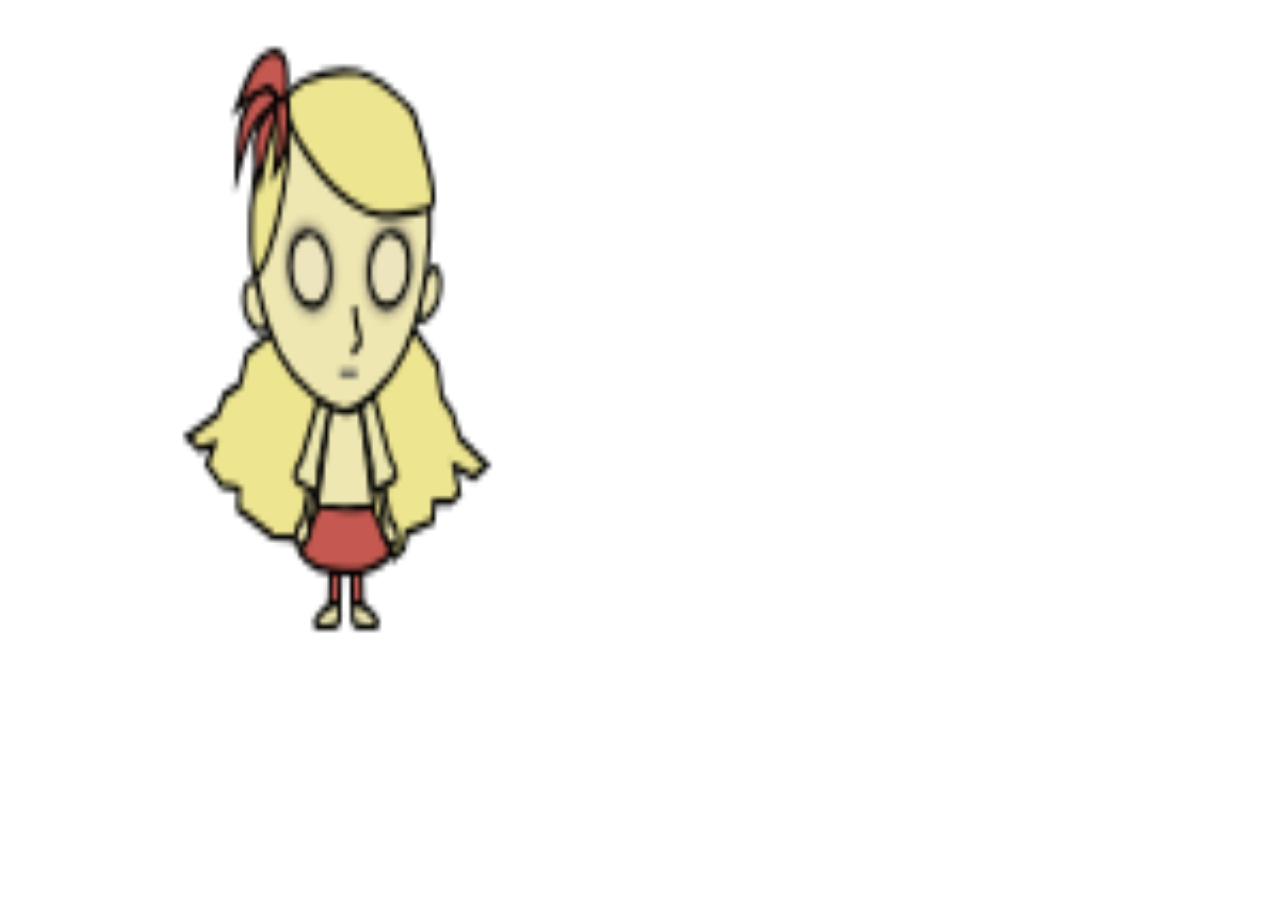
<file: content/file/wendy/index.html>
<!DOCTYPE html>
<html>
<head>
	<title>Hello World</title>
	<meta name="viewport" content="width=device-width, initial-scale=1.0, maximum-scale=1.0, minimum-scale=1.0, user-scalable=no, minimal-ui">
	<style>
	html, body {
	width: 100%;
	height: 100%;
	}
	*{-webkit-tap-highlight-color: rgba(0, 0, 0, 0);}
	</style>
	
    <script src="createjs-2013.12.12.min.js"></script>
	<script src="jquery.min.js"></script>
	<script src="EncodePath.js"></script>
    <script>
		var stage;
		var container;
        function init() {
			var ctx;
			$('#canvas').css({width: $(document).innerWidth(), height: $(document).innerHeight()});
            stage = new createjs.Stage(document.getElementById('canvas'));
			container = new createjs.Container();
			
			// wendy/legr
			ctx = new EncodePath();
			ctx.moveTo(73.7, 154.5);
			ctx.lineTo(69.3, 154.4);
			ctx.lineTo(69.7, 145.3);
			ctx.lineTo(74.0, 145.6);
			ctx.lineTo(73.7, 154.5);
			
			var legr = new createjs.Shape();
			legr.graphics.f("rgb(197, 89, 81)").ss(2).s("#000000").p(ctx.code).cp();
			//legr.setTransform(22.1,16.9);
			
			// wendy/legl
			ctx = new EncodePath();
			ctx.moveTo(79.9, 154.5);
			ctx.lineTo(84.4, 154.4);
			ctx.lineTo(84.0, 145.3);
			ctx.lineTo(79.5, 145.6);
			ctx.lineTo(79.9, 154.5);
			
			var legl = new createjs.Shape();
			legl.graphics.f("rgb(197, 89, 81)").ss(2).s("#000000").p(ctx.code).cp();
			
			// wendy/footr
			ctx = new EncodePath();
			ctx.moveTo(72.9, 160.1);
			ctx.bezierCurveTo(71.5, 161.1, 63.5, 160.9, 63.0, 160.5);
			ctx.bezierCurveTo(61.8, 159.8, 63.1, 158.4, 65.1, 157.0);
			ctx.bezierCurveTo(67.3, 155.4, 71.1, 153.8, 73.1, 154.6);
			ctx.bezierCurveTo(74.3, 155.1, 74.1, 159.3, 72.9, 160.1);
			
			var footr = new createjs.Shape();
			footr.graphics.f("rgb(238, 231, 177)").ss(2).s("#000000").p(ctx.code).cp();
			
			// wendy/footl
			ctx = new EncodePath();
			ctx.moveTo(80.9, 160.1);
			ctx.bezierCurveTo(82.4, 161.1, 90.6, 160.9, 91.1, 160.5);
			ctx.bezierCurveTo(92.3, 159.8, 91.0, 158.4, 89.0, 157.0);
			ctx.bezierCurveTo(86.7, 155.4, 82.8, 153.8, 80.8, 154.6);
			ctx.bezierCurveTo(79.5, 155.1, 79.7, 159.3, 80.9, 160.1);
			
			var footl = new createjs.Shape();
			footl.graphics.f("rgb(238, 231, 177)").ss(2).s("#000000").p(ctx.code).cp();
			
			// wendy/hairright
			ctx = new EncodePath();
			ctx.moveTo(62.0, 136.5);
			ctx.lineTo(41.6, 135.4);
			ctx.lineTo(25.7, 127.5);
			ctx.lineTo(26.1, 122.0);
			ctx.lineTo(18.2, 120.9);
			ctx.lineTo(11.2, 114.8);
			ctx.lineTo(14.7, 109.6);
			ctx.lineTo(7.9, 110.7);
			ctx.lineTo(2.1, 107.2);
			ctx.lineTo(16.5, 100.9);
			ctx.lineTo(19.9, 95.8);
			ctx.lineTo(27.1, 92.9);
			ctx.lineTo(30.5, 84.3);
			ctx.lineTo(41.5, 79.2);
			ctx.lineTo(70.2, 99.8);
			ctx.lineTo(62.0, 136.5);
			
			var hairright = new createjs.Shape();
			hairright.graphics.f("rgb(238, 229, 145)").ss(2).s("#000000").p(ctx.code).cp();
			
			// wendy/hairleft
			ctx = new EncodePath();
			ctx.moveTo(90.7, 134.4);
			ctx.lineTo(100.0, 141.6);
			ctx.lineTo(104.8, 138.9);
			ctx.lineTo(105.9, 134.6);
			ctx.lineTo(118.4, 131.1);
			ctx.lineTo(118.8, 125.7);
			ctx.lineTo(126.7, 125.7);
			ctx.lineTo(130.6, 123.1);
			ctx.lineTo(128.1, 115.5);
			ctx.lineTo(137.3, 118.5);
			ctx.lineTo(143.2, 115.1);
			ctx.lineTo(130.5, 108.0);
			ctx.lineTo(126.8, 100.9);
			ctx.lineTo(121.8, 96.7);
			ctx.lineTo(119.7, 87.7);
			ctx.lineTo(108.4, 77.9);
			ctx.lineTo(81.5, 99.9);
			ctx.lineTo(90.7, 134.4);
			
			var hairleft = new createjs.Shape();
			hairleft.graphics.f("rgb(238, 229, 145)").ss(2).s("#000000").p(ctx.code).cp();
			
			// wendy/skirt
			ctx = new EncodePath();
			ctx.moveTo(98.1, 140.3);
			ctx.bezierCurveTo(98.1, 140.3, 91.1, 145.7, 76.7, 145.7);
			ctx.bezierCurveTo(61.1, 145.7, 55.4, 140.0, 55.4, 140.0);
			ctx.lineTo(63.9, 127.3);
			ctx.lineTo(89.0, 127.5);
			ctx.lineTo(98.1, 140.3);
			
			var skirt = new createjs.Shape();
			skirt.graphics.f("rgb(197, 89, 81)").ss(2).s("#000000").p(ctx.code).cp();
			
			// wendy/shirt
			ctx = new EncodePath();
			ctx.moveTo(63.3, 127.1);
			ctx.lineTo(69.4, 99.5);
			ctx.lineTo(83.7, 99.1);
			ctx.lineTo(89.6, 127.3);
			ctx.bezierCurveTo(89.6, 127.3, 81.7, 127.9, 76.5, 127.9);
			ctx.bezierCurveTo(70.6, 127.9, 63.3, 127.1, 63.3, 127.1);
			
			var shirt = new createjs.Shape();
			shirt.graphics.f("rgb(238, 231, 177)").ss(2).s("#000000").p(ctx.code).cp();
			
			// wendy/handr
			ctx = new EncodePath();
			ctx.moveTo(50.9, 137.1);
			ctx.bezierCurveTo(52.2, 138.0, 54.3, 137.1, 55.3, 136.5);
			ctx.bezierCurveTo(56.4, 135.8, 57.6, 134.4, 57.7, 133.3);
			ctx.bezierCurveTo(57.8, 132.6, 57.4, 131.5, 57.4, 131.5);
			ctx.lineTo(60.7, 121.8);
			ctx.lineTo(58.2, 120.8);
			ctx.lineTo(54.6, 130.6);
			ctx.bezierCurveTo(54.6, 130.6, 53.5, 131.0, 52.9, 131.4);
			ctx.bezierCurveTo(51.5, 132.4, 49.7, 136.4, 50.9, 137.1);
			
			var handr = new createjs.Shape();
			handr.graphics.f("rgb(238, 231, 177)").ss(2).s("#000000").p(ctx.code).cp();
			
			// wendy/handl
			ctx = new EncodePath();
			ctx.moveTo(103.3, 137.1);
			ctx.bezierCurveTo(102.0, 138.0, 99.9, 137.1, 98.9, 136.5);
			ctx.bezierCurveTo(97.8, 135.8, 96.6, 134.4, 96.5, 133.3);
			ctx.bezierCurveTo(96.4, 132.6, 96.8, 131.5, 96.8, 131.5);
			ctx.lineTo(93.5, 121.8);
			ctx.lineTo(95.9, 120.8);
			ctx.lineTo(99.6, 130.6);
			ctx.bezierCurveTo(99.6, 130.6, 100.6, 131.0, 101.3, 131.4);
			ctx.bezierCurveTo(102.6, 132.4, 104.5, 136.4, 103.3, 137.1);
			
			var handl = new createjs.Shape();
			handl.graphics.f("rgb(238, 231, 177)").ss(2).s("#000000").p(ctx.code).cp();
			
			// wendy/armr
			ctx = new EncodePath();
			ctx.moveTo(61.9, 122.5);
			ctx.bezierCurveTo(60.6, 123.4, 52.1, 119.4, 51.8, 118.3);
			ctx.bezierCurveTo(51.4, 116.9, 55.3, 113.6, 55.3, 113.6);
			ctx.lineTo(64.0, 97.6);
			ctx.lineTo(69.4, 99.5);
			ctx.lineTo(63.1, 117.1);
			ctx.bezierCurveTo(63.1, 117.1, 63.1, 121.7, 61.9, 122.5);
			
			var armr = new createjs.Shape();
			armr.graphics.f("rgb(236, 231, 175)").ss(2).s("#000000").p(ctx.code).cp();
			
			// wendy/arml
			ctx = new EncodePath();
			ctx.moveTo(101.4, 118.2);
			ctx.bezierCurveTo(101.1, 119.6, 92.3, 123.0, 91.2, 122.5);
			ctx.bezierCurveTo(90.1, 121.8, 90.0, 117.2, 90.0, 117.2);
			ctx.lineTo(83.7, 99.1);
			ctx.lineTo(89.6, 96.7);
			ctx.lineTo(98.1, 113.6);
			ctx.bezierCurveTo(98.1, 113.6, 101.6, 116.8, 101.4, 118.2);
			
			var arml = new createjs.Shape();
			arml.graphics.f("rgb(236, 231, 175)").ss(2).s("#000000").p(ctx.code).cp();
			
			// wendy/earl
			ctx = new EncodePath();
			ctx.moveTo(112.5, 66.8);
			ctx.bezierCurveTo(110.9, 70.3, 109.0, 74.0, 111.5, 75.2);
			ctx.bezierCurveTo(114.0, 76.4, 118.3, 73.5, 120.0, 70.0);
			ctx.bezierCurveTo(121.6, 66.5, 121.4, 61.4, 118.6, 61.1);
			ctx.bezierCurveTo(114.7, 60.8, 114.1, 63.3, 112.5, 66.8);
			
			var earl = new createjs.Shape();
			earl.graphics.f("rgb(238, 231, 177)").ss(2).s("#000000").p(ctx.code).cp();
			
			// wendy/earr
			ctx = new EncodePath();
			ctx.moveTo(39.1, 71.5);
			ctx.bezierCurveTo(40.9, 75.1, 40.6, 77.6, 37.6, 78.3);
			ctx.bezierCurveTo(36.0, 78.7, 31.5, 77.3, 29.6, 72.9);
			ctx.bezierCurveTo(28.1, 69.2, 29.1, 64.5, 33.3, 64.6);
			ctx.bezierCurveTo(36.4, 64.7, 37.1, 67.5, 39.1, 71.5);
			
			var earr = new createjs.Shape();
			earr.graphics.f("rgb(238, 231, 177)").ss(2).s("#000000").p(ctx.code).cp();
			
			// wendy/face
			ctx = new EncodePath();
			ctx.moveTo(33.5, 54.8);
			ctx.bezierCurveTo(31.6, 25.0, 46.8, 8.8, 76.2, 8.8);
			ctx.bezierCurveTo(102.3, 8.8, 117.9, 26.8, 116.0, 52.0);
			ctx.bezierCurveTo(114.9, 65.4, 110.6, 76.0, 104.3, 84.3);
			ctx.bezierCurveTo(96.3, 94.6, 81.5, 100.9, 76.6, 100.9);
			ctx.bezierCurveTo(70.5, 100.9, 54.1, 95.0, 45.5, 84.8);
			ctx.bezierCurveTo(36.9, 74.5, 33.9, 61.0, 33.5, 54.8);
			
			var face = new createjs.Shape();
			face.graphics.f("rgb(238, 231, 177)").ss(2).s("#000000").p(ctx.code).cp();
			
			// wendy/eyershadow01
			ctx = new EncodePath();
			ctx.moveTo(73.2, 61.2);
			ctx.bezierCurveTo(73.9, 69.2, 69.3, 75.8, 61.7, 75.8);
			ctx.bezierCurveTo(54.1, 75.8, 47.3, 68.9, 46.9, 61.2);
			ctx.bezierCurveTo(46.6, 53.2, 48.8, 48.1, 57.4, 47.1);
			ctx.bezierCurveTo(65.0, 46.3, 72.3, 52.1, 73.2, 61.2);
			
			var eyershadow01 = new createjs.Shape();
			eyershadow01.graphics.f("rgb(215, 207, 163)").s().p(ctx.code).cp();
			
			// wendy/eyershadow02
			ctx = new EncodePath();
			ctx.moveTo(71.1, 61.3);
			ctx.bezierCurveTo(71.8, 68.0, 67.9, 73.6, 61.5, 73.6);
			ctx.bezierCurveTo(55.1, 73.6, 49.2, 67.7, 49.0, 61.3);
			ctx.bezierCurveTo(48.7, 54.5, 50.5, 50.1, 57.8, 49.3);
			ctx.bezierCurveTo(64.2, 48.6, 70.4, 53.5, 71.1, 61.3);
			
			var eyershadow02 = new createjs.Shape();
			eyershadow02.graphics.f("rgb(152, 147, 121)").s().p(ctx.code).cp();
			
			// wendy/eyer
			ctx = new EncodePath();
			ctx.moveTo(69.3, 61.3);
			ctx.bezierCurveTo(69.8, 66.9, 66.6, 71.5, 61.2, 71.5);
			ctx.bezierCurveTo(55.9, 71.5, 51.0, 66.7, 50.8, 61.3);
			ctx.bezierCurveTo(50.6, 55.6, 52.1, 52.0, 58.2, 51.3);
			ctx.bezierCurveTo(63.5, 50.8, 68.7, 54.8, 69.3, 61.3);
			
			var eyer = new createjs.Shape();
			eyer.graphics.f("rgb(236, 229, 189)").ss(2).s("#000000").p(ctx.code).cp();
			
			// wendy/eyelshadow01
			ctx = new EncodePath();
			ctx.moveTo(84.0, 61.2);
			ctx.bezierCurveTo(83.3, 69.2, 87.9, 75.8, 95.4, 75.8);
			ctx.bezierCurveTo(103.0, 75.8, 109.9, 68.9, 110.2, 61.2);
			ctx.bezierCurveTo(110.6, 53.2, 108.4, 48.1, 99.7, 47.1);
			ctx.bezierCurveTo(92.2, 46.3, 84.8, 52.1, 84.0, 61.2);
			
			var eyelshadow01 = new createjs.Shape();
			eyelshadow01.graphics.f("rgb(215, 207, 163)").s().p(ctx.code).cp();
			
			// wendy/eyelshadow02
			ctx = new EncodePath();
			ctx.moveTo(86.0, 61.3);
			ctx.bezierCurveTo(85.4, 68.0, 89.3, 73.6, 95.7, 73.6);
			ctx.bezierCurveTo(102.1, 73.6, 107.9, 67.7, 108.2, 61.3);
			ctx.bezierCurveTo(108.5, 54.5, 106.6, 50.1, 99.3, 49.3);
			ctx.bezierCurveTo(92.9, 48.6, 86.7, 53.5, 86.0, 61.3);
			
			var eyelshadow02 = new createjs.Shape();
			eyelshadow02.graphics.f("rgb(152, 147, 121)").s().p(ctx.code).cp();
			
			// wendy/eyel
			ctx = new EncodePath();
			ctx.moveTo(87.8, 61.3);
			ctx.bezierCurveTo(87.3, 66.9, 90.6, 71.5, 95.9, 71.5);
			ctx.bezierCurveTo(101.3, 71.5, 106.1, 66.7, 106.3, 61.3);
			ctx.bezierCurveTo(106.6, 55.6, 105.0, 52.0, 98.9, 51.3);
			ctx.bezierCurveTo(93.6, 50.8, 88.4, 54.8, 87.8, 61.3);
			
			var eyel = new createjs.Shape();
			eyel.graphics.f("rgb(236, 229, 189)").ss(2).s("#000000").p(ctx.code).cp();
			
			// wendy/nose
			ctx = new EncodePath();
			ctx.moveTo(80.9, 71.6);
			ctx.bezierCurveTo(80.9, 74.3, 82.5, 78.9, 83.4, 80.8);
			ctx.bezierCurveTo(84.2, 82.6, 79.6, 84.3, 79.6, 84.3);
			
			var nose = new createjs.Shape();
			nose.graphics.f().ss(2).s("#000000").p(ctx.code);
			
			// wendy/mouth
			ctx = new EncodePath();
			ctx.moveTo(74.0, 90.4);
			ctx.lineTo(82.0, 90.4);
			
			var mouth = new createjs.Shape();
			mouth.graphics.f().ss(2).s("#555555").p(ctx.code);
			
			// wendy/hairl
			ctx = new EncodePath();
			ctx.moveTo(117.9, 42.4);
			ctx.bezierCurveTo(117.9, 45.2, 103.7, 47.0, 93.6, 46.3);
			ctx.bezierCurveTo(74.7, 45.0, 51.9, 27.3, 48.0, 15.4);
			ctx.bezierCurveTo(47.0, 12.6, 61.7, 4.7, 82.3, 6.7);
			ctx.bezierCurveTo(93.1, 7.7, 108.4, 18.1, 108.4, 18.1);
			ctx.bezierCurveTo(108.4, 18.1, 117.9, 35.8, 117.9, 42.4);
			
			var hairl = new createjs.Shape();
			hairl.graphics.f("rgb(238, 229, 145)").ss(2).s("#000000").p(ctx.code).cp();
			
			// wendy/hairr
			ctx = new EncodePath();
			ctx.moveTo(47.2, 40.5);
			ctx.bezierCurveTo(43.7, 53.1, 36.7, 64.7, 34.1, 62.4);
			ctx.bezierCurveTo(32.5, 61.0, 31.0, 48.8, 34.0, 36.0);
			ctx.bezierCurveTo(36.9, 23.4, 45.8, 14.5, 47.5, 15.8);
			ctx.bezierCurveTo(51.0, 18.4, 50.8, 28.0, 47.2, 40.5);
			
			var hairr = new createjs.Shape();
			hairr.graphics.f("rgb(238, 229, 145)").ss(2).s("#000000").p(ctx.code).cp();
			
			// wendy/hairdeco04
			ctx = new EncodePath();
			ctx.moveTo(36.4, 37.5);
			ctx.bezierCurveTo(36.4, 37.5, 33.8, 30.2, 34.2, 26.9);
			ctx.bezierCurveTo(34.6, 22.8, 36.8, 20.2, 38.9, 18.6);
			ctx.bezierCurveTo(41.7, 16.4, 43.8, 14.6, 43.9, 16.3);
			ctx.bezierCurveTo(44.0, 20.1, 43.6, 20.6, 42.2, 22.6);
			ctx.bezierCurveTo(39.8, 26.4, 36.4, 37.5, 36.4, 37.5);
			
			var hairdeco04 = new createjs.Shape();
			hairdeco04.graphics.f("rgb(197, 89, 81)").ss(2).s("#000000").p(ctx.code).cp();
			
			// wendy/hairdeco03
			ctx = new EncodePath();
			ctx.moveTo(43.3, 34.7);
			ctx.bezierCurveTo(43.3, 34.7, 47.2, 30.9, 48.4, 27.4);
			ctx.bezierCurveTo(49.8, 23.2, 50.6, 18.2, 49.7, 15.4);
			ctx.bezierCurveTo(48.9, 12.9, 47.2, 10.9, 45.4, 11.7);
			ctx.bezierCurveTo(43.1, 12.8, 44.9, 18.9, 44.7, 24.1);
			ctx.bezierCurveTo(44.4, 29.2, 43.3, 34.7, 43.3, 34.7);
			
			var hairdeco03 = new createjs.Shape();
			hairdeco03.graphics.f("rgb(197, 89, 81)").ss(2).s("#000000").p(ctx.code).cp();
			
			// wendy/hairdeco02
			ctx = new EncodePath();
			ctx.moveTo(25.7, 35.3);
			ctx.bezierCurveTo(25.7, 35.3, 26.2, 23.7, 27.8, 20.4);
			ctx.bezierCurveTo(30.5, 14.8, 33.7, 12.6, 36.5, 11.7);
			ctx.bezierCurveTo(40.6, 10.3, 43.4, 11.6, 43.9, 13.6);
			ctx.bezierCurveTo(44.4, 16.1, 37.7, 17.9, 33.9, 21.5);
			ctx.bezierCurveTo(30.3, 24.9, 25.7, 35.3, 25.7, 35.3);
			
			var hairdeco02 = new createjs.Shape();
			hairdeco02.graphics.f("rgb(197, 89, 81)").ss(2).s("#000000").p(ctx.code).cp();
			
			// wendy/hairdeco01
			ctx = new EncodePath();
			ctx.moveTo(47.5, 14.7);
			ctx.bezierCurveTo(45.2, 15.6, 43.0, 10.4, 39.0, 11.2);
			ctx.bezierCurveTo(34.9, 12.0, 25.7, 16.8, 25.7, 16.8);
			ctx.bezierCurveTo(25.7, 16.8, 31.1, 7.7, 34.6, 4.6);
			ctx.bezierCurveTo(38.9, 0.9, 44.4, 0.1, 46.9, 2.1);
			ctx.bezierCurveTo(50.5, 5.0, 49.0, 14.0, 47.5, 14.7);
			
			var hairdeco01 = new createjs.Shape();
			hairdeco01.graphics.f("rgb(197, 89, 81)").ss(2).s("#000000").p(ctx.code).cp();
			
			
			container.addChild(legr);
			container.addChild(legl);
			container.addChild(footr);
			container.addChild(footl);
			container.addChild(hairright);
			container.addChild(hairleft);
			container.addChild(skirt);
			container.addChild(shirt);
			container.addChild(handr);
			container.addChild(handl);
			container.addChild(armr);
			container.addChild(arml);
			container.addChild(earl);
			container.addChild(earr);
			container.addChild(face);
			container.addChild(eyershadow01);
			container.addChild(eyershadow02);
			container.addChild(eyer);
			container.addChild(eyelshadow01);
			container.addChild(eyelshadow02);
			container.addChild(eyel);
			container.addChild(nose);
			container.addChild(mouth);
			container.addChild(hairl);
			container.addChild(hairr);
			container.addChild(hairdeco04);
			container.addChild(hairdeco03);
			container.addChild(hairdeco02);
			container.addChild(hairdeco01);
			//stage.update();
			stage.addChild(container);
			
			// animation/container
			container.regX = 75;
			container.regY = 20;
			container.x = 75;
			container.y = 20;
			container.scaleX = 0.5;
			container.scaleY = 0.6;
			createjs.Tween.get(container, {loop:true}).to({x:225}, 20000).wait(200).to({x:75}, 20000).wait(300);
			
			// animation/hairleft
			hairleft.regX = 100;
			hairleft.regY = 90;
			hairleft.x = 100;
			hairleft.y = 90;
			createjs.Tween.get(hairleft, {loop:true}).to({rotation:-1}, 200).wait(200).to({rotation:1}, 150).wait(300);
			
			// animation/hairright
			hairright.regX = 55;
			hairright.regY = 90;
			hairright.x = 55;
			hairright.y = 90;
			createjs.Tween.get(hairright, {loop:true}).to({rotation:1}, 200).wait(200).to({rotation:-1}, 150).wait(300);
			
			// animation/arml
			arml.regX = 90;
			arml.regY = 100;
			arml.x = 90;
			arml.y = 100;
			createjs.Tween.get(arml, {loop:true}).to({rotation:-3}, 200).wait(200).to({rotation:3}, 150).wait(300);
			
			// animation/handl
			handl.regX = 90;
			handl.regY = 100;
			handl.x = 90;
			handl.y = 100;
			createjs.Tween.get(handl, {loop:true}).to({rotation:-4}, 200).wait(200).to({rotation:4}, 150).wait(300);
			
			// animation/armr
			armr.regX = 67;
			armr.regY = 100;
			armr.x = 67;
			armr.y = 100;
			createjs.Tween.get(armr, {loop:true}).to({rotation:3}, 200).wait(200).to({rotation:-3}, 150).wait(300);
			
			// animation/handr
			handr.regX = 65;
			handr.regY = 100;
			handr.x = 65;
			handr.y = 100;
			createjs.Tween.get(handr, {loop:true}).to({rotation:4}, 200).wait(200).to({rotation:-4}, 150).wait(300);
			
			createjs.Ticker.setFPS(30);
			createjs.Ticker.addEventListener("tick", stage);
        }

    </script>
</head>
<body onLoad="init();" style="margin:0; padding:0">
    <canvas id="canvas" style="background-color:transparent;">
        alternate content
    </canvas>
</body>
</html>
</file>
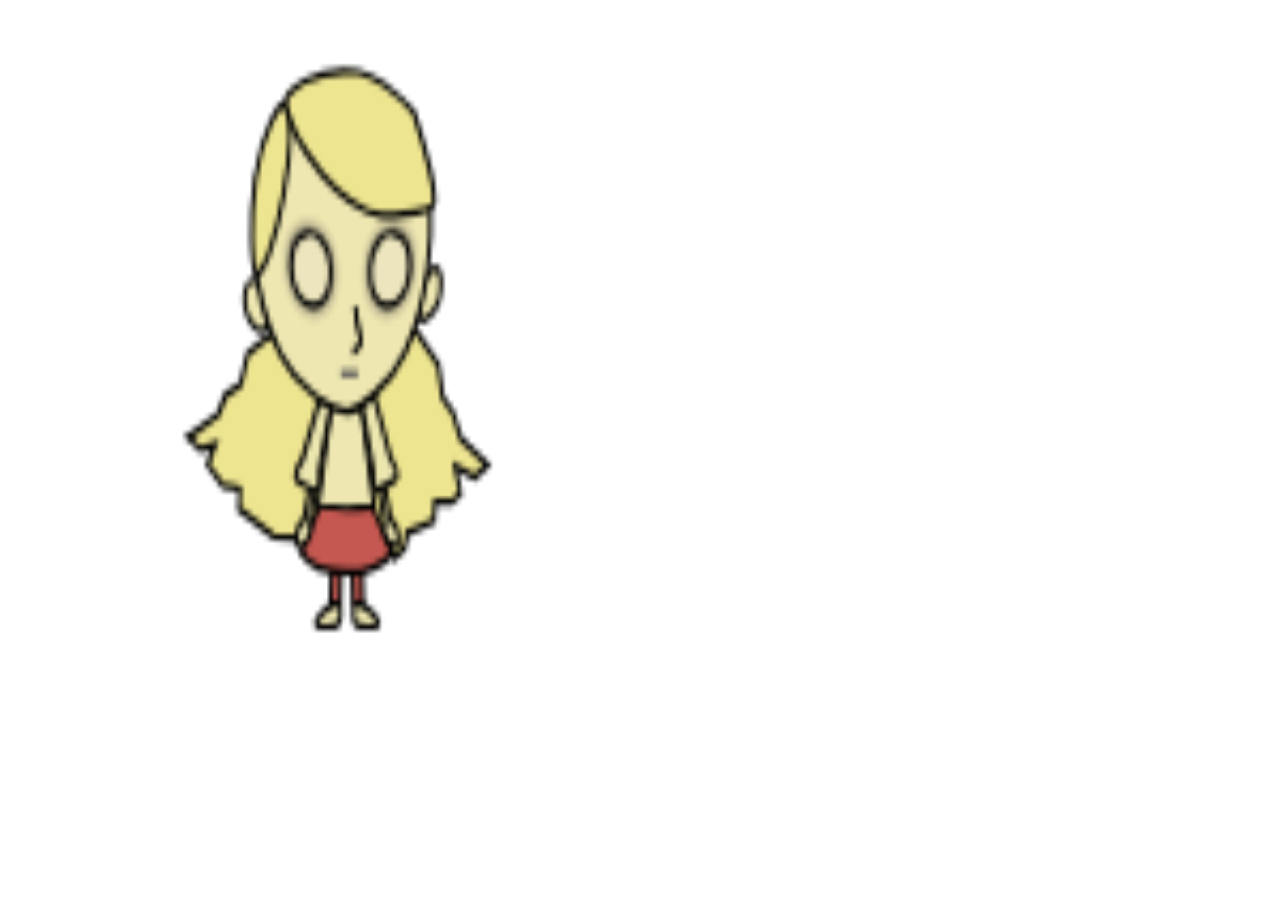
<file: content/file/wendy/index2.html>
<!DOCTYPE html>
<html>
<head>
	<title>Hello World</title>
	<meta name="viewport" content="width=device-width, initial-scale=1.0, maximum-scale=1.0, minimum-scale=1.0, user-scalable=no, minimal-ui">
	<style>
	html, body {
	width: 100%;
	height: 100%;
	}
	*{-webkit-tap-highlight-color: rgba(0, 0, 0, 0);}
	</style>
	
    <script src="createjs-2013.12.12.min.js"></script>
	<script src="jquery.min.js"></script>
	<script src="EncodePath.js"></script>
    <script>
		var stage;
		var container;
        function init() {
			var ctx;
			$('#canvas').css({width: $(document).innerWidth(), height: $(document).innerHeight()});
            stage = new createjs.Stage(document.getElementById('canvas'));
			container = new createjs.Container();
			
			// wendy/legr
			ctx = new EncodePath();
			ctx.moveTo(73.7, 154.5);
			ctx.lineTo(69.3, 154.4);
			ctx.lineTo(69.7, 145.3);
			ctx.lineTo(74.0, 145.6);
			ctx.lineTo(73.7, 154.5);
			
			var legr = new createjs.Shape();
			legr.graphics.f("rgb(197, 89, 81)").ss(2).s("#000000").p(ctx.code).cp();
			//legr.setTransform(22.1,16.9);
			
			// wendy/legl
			ctx = new EncodePath();
			ctx.moveTo(79.9, 154.5);
			ctx.lineTo(84.4, 154.4);
			ctx.lineTo(84.0, 145.3);
			ctx.lineTo(79.5, 145.6);
			ctx.lineTo(79.9, 154.5);
			
			var legl = new createjs.Shape();
			legl.graphics.f("rgb(197, 89, 81)").ss(2).s("#000000").p(ctx.code).cp();
			
			// wendy/footr
			ctx = new EncodePath();
			ctx.moveTo(72.9, 160.1);
			ctx.bezierCurveTo(71.5, 161.1, 63.5, 160.9, 63.0, 160.5);
			ctx.bezierCurveTo(61.8, 159.8, 63.1, 158.4, 65.1, 157.0);
			ctx.bezierCurveTo(67.3, 155.4, 71.1, 153.8, 73.1, 154.6);
			ctx.bezierCurveTo(74.3, 155.1, 74.1, 159.3, 72.9, 160.1);
			
			var footr = new createjs.Shape();
			footr.graphics.f("rgb(238, 231, 177)").ss(2).s("#000000").p(ctx.code).cp();
			
			// wendy/footl
			ctx = new EncodePath();
			ctx.moveTo(80.9, 160.1);
			ctx.bezierCurveTo(82.4, 161.1, 90.6, 160.9, 91.1, 160.5);
			ctx.bezierCurveTo(92.3, 159.8, 91.0, 158.4, 89.0, 157.0);
			ctx.bezierCurveTo(86.7, 155.4, 82.8, 153.8, 80.8, 154.6);
			ctx.bezierCurveTo(79.5, 155.1, 79.7, 159.3, 80.9, 160.1);
			
			var footl = new createjs.Shape();
			footl.graphics.f("rgb(238, 231, 177)").ss(2).s("#000000").p(ctx.code).cp();
			
			// wendy/hairright
			ctx = new EncodePath();
			ctx.moveTo(62.0, 136.5);
			ctx.lineTo(41.6, 135.4);
			ctx.lineTo(25.7, 127.5);
			ctx.lineTo(26.1, 122.0);
			ctx.lineTo(18.2, 120.9);
			ctx.lineTo(11.2, 114.8);
			ctx.lineTo(14.7, 109.6);
			ctx.lineTo(7.9, 110.7);
			ctx.lineTo(2.1, 107.2);
			ctx.lineTo(16.5, 100.9);
			ctx.lineTo(19.9, 95.8);
			ctx.lineTo(27.1, 92.9);
			ctx.lineTo(30.5, 84.3);
			ctx.lineTo(41.5, 79.2);
			ctx.lineTo(70.2, 99.8);
			ctx.lineTo(62.0, 136.5);
			
			var hairright = new createjs.Shape();
			hairright.graphics.f("rgb(238, 229, 145)").ss(2).s("#000000").p(ctx.code).cp();
			
			// wendy/hairleft
			ctx = new EncodePath();
			ctx.moveTo(90.7, 134.4);
			ctx.lineTo(100.0, 141.6);
			ctx.lineTo(104.8, 138.9);
			ctx.lineTo(105.9, 134.6);
			ctx.lineTo(118.4, 131.1);
			ctx.lineTo(118.8, 125.7);
			ctx.lineTo(126.7, 125.7);
			ctx.lineTo(130.6, 123.1);
			ctx.lineTo(128.1, 115.5);
			ctx.lineTo(137.3, 118.5);
			ctx.lineTo(143.2, 115.1);
			ctx.lineTo(130.5, 108.0);
			ctx.lineTo(126.8, 100.9);
			ctx.lineTo(121.8, 96.7);
			ctx.lineTo(119.7, 87.7);
			ctx.lineTo(108.4, 77.9);
			ctx.lineTo(81.5, 99.9);
			ctx.lineTo(90.7, 134.4);
			
			var hairleft = new createjs.Shape();
			hairleft.graphics.f("rgb(238, 229, 145)").ss(2).s("#000000").p(ctx.code).cp();
			
			// wendy/skirt
			ctx = new EncodePath();
			ctx.moveTo(98.1, 140.3);
			ctx.bezierCurveTo(98.1, 140.3, 91.1, 145.7, 76.7, 145.7);
			ctx.bezierCurveTo(61.1, 145.7, 55.4, 140.0, 55.4, 140.0);
			ctx.lineTo(63.9, 127.3);
			ctx.lineTo(89.0, 127.5);
			ctx.lineTo(98.1, 140.3);
			
			var skirt = new createjs.Shape();
			skirt.graphics.f("rgb(197, 89, 81)").ss(2).s("#000000").p(ctx.code).cp();
			
			// wendy/shirt
			ctx = new EncodePath();
			ctx.moveTo(63.3, 127.1);
			ctx.lineTo(69.4, 99.5);
			ctx.lineTo(83.7, 99.1);
			ctx.lineTo(89.6, 127.3);
			ctx.bezierCurveTo(89.6, 127.3, 81.7, 127.9, 76.5, 127.9);
			ctx.bezierCurveTo(70.6, 127.9, 63.3, 127.1, 63.3, 127.1);
			
			var shirt = new createjs.Shape();
			shirt.graphics.f("rgb(238, 231, 177)").ss(2).s("#000000").p(ctx.code).cp();
			
			// wendy/handr
			ctx = new EncodePath();
			ctx.moveTo(50.9, 137.1);
			ctx.bezierCurveTo(52.2, 138.0, 54.3, 137.1, 55.3, 136.5);
			ctx.bezierCurveTo(56.4, 135.8, 57.6, 134.4, 57.7, 133.3);
			ctx.bezierCurveTo(57.8, 132.6, 57.4, 131.5, 57.4, 131.5);
			ctx.lineTo(60.7, 121.8);
			ctx.lineTo(58.2, 120.8);
			ctx.lineTo(54.6, 130.6);
			ctx.bezierCurveTo(54.6, 130.6, 53.5, 131.0, 52.9, 131.4);
			ctx.bezierCurveTo(51.5, 132.4, 49.7, 136.4, 50.9, 137.1);
			
			var handr = new createjs.Shape();
			handr.graphics.f("rgb(238, 231, 177)").ss(2).s("#000000").p(ctx.code).cp();
			
			// wendy/handl
			ctx = new EncodePath();
			ctx.moveTo(103.3, 137.1);
			ctx.bezierCurveTo(102.0, 138.0, 99.9, 137.1, 98.9, 136.5);
			ctx.bezierCurveTo(97.8, 135.8, 96.6, 134.4, 96.5, 133.3);
			ctx.bezierCurveTo(96.4, 132.6, 96.8, 131.5, 96.8, 131.5);
			ctx.lineTo(93.5, 121.8);
			ctx.lineTo(95.9, 120.8);
			ctx.lineTo(99.6, 130.6);
			ctx.bezierCurveTo(99.6, 130.6, 100.6, 131.0, 101.3, 131.4);
			ctx.bezierCurveTo(102.6, 132.4, 104.5, 136.4, 103.3, 137.1);
			
			var handl = new createjs.Shape();
			handl.graphics.f("rgb(238, 231, 177)").ss(2).s("#000000").p(ctx.code).cp();
			
			// wendy/armr
			ctx = new EncodePath();
			ctx.moveTo(61.9, 122.5);
			ctx.bezierCurveTo(60.6, 123.4, 52.1, 119.4, 51.8, 118.3);
			ctx.bezierCurveTo(51.4, 116.9, 55.3, 113.6, 55.3, 113.6);
			ctx.lineTo(64.0, 97.6);
			ctx.lineTo(69.4, 99.5);
			ctx.lineTo(63.1, 117.1);
			ctx.bezierCurveTo(63.1, 117.1, 63.1, 121.7, 61.9, 122.5);
			
			var armr = new createjs.Shape();
			armr.graphics.f("rgb(236, 231, 175)").ss(2).s("#000000").p(ctx.code).cp();
			
			// wendy/arml
			ctx = new EncodePath();
			ctx.moveTo(101.4, 118.2);
			ctx.bezierCurveTo(101.1, 119.6, 92.3, 123.0, 91.2, 122.5);
			ctx.bezierCurveTo(90.1, 121.8, 90.0, 117.2, 90.0, 117.2);
			ctx.lineTo(83.7, 99.1);
			ctx.lineTo(89.6, 96.7);
			ctx.lineTo(98.1, 113.6);
			ctx.bezierCurveTo(98.1, 113.6, 101.6, 116.8, 101.4, 118.2);
			
			var arml = new createjs.Shape();
			arml.graphics.f("rgb(236, 231, 175)").ss(2).s("#000000").p(ctx.code).cp();
			
			// wendy/earl
			ctx = new EncodePath();
			ctx.moveTo(112.5, 66.8);
			ctx.bezierCurveTo(110.9, 70.3, 109.0, 74.0, 111.5, 75.2);
			ctx.bezierCurveTo(114.0, 76.4, 118.3, 73.5, 120.0, 70.0);
			ctx.bezierCurveTo(121.6, 66.5, 121.4, 61.4, 118.6, 61.1);
			ctx.bezierCurveTo(114.7, 60.8, 114.1, 63.3, 112.5, 66.8);
			
			var earl = new createjs.Shape();
			earl.graphics.f("rgb(238, 231, 177)").ss(2).s("#000000").p(ctx.code).cp();
			
			// wendy/earr
			ctx = new EncodePath();
			ctx.moveTo(39.1, 71.5);
			ctx.bezierCurveTo(40.9, 75.1, 40.6, 77.6, 37.6, 78.3);
			ctx.bezierCurveTo(36.0, 78.7, 31.5, 77.3, 29.6, 72.9);
			ctx.bezierCurveTo(28.1, 69.2, 29.1, 64.5, 33.3, 64.6);
			ctx.bezierCurveTo(36.4, 64.7, 37.1, 67.5, 39.1, 71.5);
			
			var earr = new createjs.Shape();
			earr.graphics.f("rgb(238, 231, 177)").ss(2).s("#000000").p(ctx.code).cp();
			
			// wendy/face
			ctx = new EncodePath();
			ctx.moveTo(33.5, 54.8);
			ctx.bezierCurveTo(31.6, 25.0, 46.8, 8.8, 76.2, 8.8);
			ctx.bezierCurveTo(102.3, 8.8, 117.9, 26.8, 116.0, 52.0);
			ctx.bezierCurveTo(114.9, 65.4, 110.6, 76.0, 104.3, 84.3);
			ctx.bezierCurveTo(96.3, 94.6, 81.5, 100.9, 76.6, 100.9);
			ctx.bezierCurveTo(70.5, 100.9, 54.1, 95.0, 45.5, 84.8);
			ctx.bezierCurveTo(36.9, 74.5, 33.9, 61.0, 33.5, 54.8);
			
			var face = new createjs.Shape();
			face.graphics.f("rgb(238, 231, 177)").ss(2).s("#000000").p(ctx.code).cp();
			
			// wendy/eyershadow01
			ctx = new EncodePath();
			ctx.moveTo(73.2, 61.2);
			ctx.bezierCurveTo(73.9, 69.2, 69.3, 75.8, 61.7, 75.8);
			ctx.bezierCurveTo(54.1, 75.8, 47.3, 68.9, 46.9, 61.2);
			ctx.bezierCurveTo(46.6, 53.2, 48.8, 48.1, 57.4, 47.1);
			ctx.bezierCurveTo(65.0, 46.3, 72.3, 52.1, 73.2, 61.2);
			
			var eyershadow01 = new createjs.Shape();
			eyershadow01.graphics.f("rgb(215, 207, 163)").s().p(ctx.code).cp();
			
			// wendy/eyershadow02
			ctx = new EncodePath();
			ctx.moveTo(71.1, 61.3);
			ctx.bezierCurveTo(71.8, 68.0, 67.9, 73.6, 61.5, 73.6);
			ctx.bezierCurveTo(55.1, 73.6, 49.2, 67.7, 49.0, 61.3);
			ctx.bezierCurveTo(48.7, 54.5, 50.5, 50.1, 57.8, 49.3);
			ctx.bezierCurveTo(64.2, 48.6, 70.4, 53.5, 71.1, 61.3);
			
			var eyershadow02 = new createjs.Shape();
			eyershadow02.graphics.f("rgb(152, 147, 121)").s().p(ctx.code).cp();
			
			// wendy/eyer
			ctx = new EncodePath();
			ctx.moveTo(69.3, 61.3);
			ctx.bezierCurveTo(69.8, 66.9, 66.6, 71.5, 61.2, 71.5);
			ctx.bezierCurveTo(55.9, 71.5, 51.0, 66.7, 50.8, 61.3);
			ctx.bezierCurveTo(50.6, 55.6, 52.1, 52.0, 58.2, 51.3);
			ctx.bezierCurveTo(63.5, 50.8, 68.7, 54.8, 69.3, 61.3);
			
			var eyer = new createjs.Shape();
			eyer.graphics.f("rgb(236, 229, 189)").ss(2).s("#000000").p(ctx.code).cp();
			
			// wendy/eyelshadow01
			ctx = new EncodePath();
			ctx.moveTo(84.0, 61.2);
			ctx.bezierCurveTo(83.3, 69.2, 87.9, 75.8, 95.4, 75.8);
			ctx.bezierCurveTo(103.0, 75.8, 109.9, 68.9, 110.2, 61.2);
			ctx.bezierCurveTo(110.6, 53.2, 108.4, 48.1, 99.7, 47.1);
			ctx.bezierCurveTo(92.2, 46.3, 84.8, 52.1, 84.0, 61.2);
			
			var eyelshadow01 = new createjs.Shape();
			eyelshadow01.graphics.f("rgb(215, 207, 163)").s().p(ctx.code).cp();
			
			// wendy/eyelshadow02
			ctx = new EncodePath();
			ctx.moveTo(86.0, 61.3);
			ctx.bezierCurveTo(85.4, 68.0, 89.3, 73.6, 95.7, 73.6);
			ctx.bezierCurveTo(102.1, 73.6, 107.9, 67.7, 108.2, 61.3);
			ctx.bezierCurveTo(108.5, 54.5, 106.6, 50.1, 99.3, 49.3);
			ctx.bezierCurveTo(92.9, 48.6, 86.7, 53.5, 86.0, 61.3);
			
			var eyelshadow02 = new createjs.Shape();
			eyelshadow02.graphics.f("rgb(152, 147, 121)").s().p(ctx.code).cp();
			
			// wendy/eyel
			ctx = new EncodePath();
			ctx.moveTo(87.8, 61.3);
			ctx.bezierCurveTo(87.3, 66.9, 90.6, 71.5, 95.9, 71.5);
			ctx.bezierCurveTo(101.3, 71.5, 106.1, 66.7, 106.3, 61.3);
			ctx.bezierCurveTo(106.6, 55.6, 105.0, 52.0, 98.9, 51.3);
			ctx.bezierCurveTo(93.6, 50.8, 88.4, 54.8, 87.8, 61.3);
			
			var eyel = new createjs.Shape();
			eyel.graphics.f("rgb(236, 229, 189)").ss(2).s("#000000").p(ctx.code).cp();
			
			// wendy/nose
			ctx = new EncodePath();
			ctx.moveTo(80.9, 71.6);
			ctx.bezierCurveTo(80.9, 74.3, 82.5, 78.9, 83.4, 80.8);
			ctx.bezierCurveTo(84.2, 82.6, 79.6, 84.3, 79.6, 84.3);
			
			var nose = new createjs.Shape();
			nose.graphics.f().ss(2).s("#000000").p(ctx.code);
			
			// wendy/mouth
			ctx = new EncodePath();
			ctx.moveTo(74.0, 90.4);
			ctx.lineTo(82.0, 90.4);
			
			var mouth = new createjs.Shape();
			mouth.graphics.f().ss(2).s("#555555").p(ctx.code);
			
			// wendy/hairl
			ctx = new EncodePath();
			ctx.moveTo(117.9, 42.4);
			ctx.bezierCurveTo(117.9, 45.2, 103.7, 47.0, 93.6, 46.3);
			ctx.bezierCurveTo(74.7, 45.0, 51.9, 27.3, 48.0, 15.4);
			ctx.bezierCurveTo(47.0, 12.6, 61.7, 4.7, 82.3, 6.7);
			ctx.bezierCurveTo(93.1, 7.7, 108.4, 18.1, 108.4, 18.1);
			ctx.bezierCurveTo(108.4, 18.1, 117.9, 35.8, 117.9, 42.4);
			
			var hairl = new createjs.Shape();
			hairl.graphics.f("rgb(238, 229, 145)").ss(2).s("#000000").p(ctx.code).cp();
			
			// wendy/hairr
			ctx = new EncodePath();
			ctx.moveTo(47.2, 40.5);
			ctx.bezierCurveTo(43.7, 53.1, 36.7, 64.7, 34.1, 62.4);
			ctx.bezierCurveTo(32.5, 61.0, 31.0, 48.8, 34.0, 36.0);
			ctx.bezierCurveTo(36.9, 23.4, 45.8, 14.5, 47.5, 15.8);
			ctx.bezierCurveTo(51.0, 18.4, 50.8, 28.0, 47.2, 40.5);
			
			var hairr = new createjs.Shape();
			hairr.graphics.f("rgb(238, 229, 145)").ss(2).s("#000000").p(ctx.code).cp();

            /*
			// wendy/hairdeco04
			ctx = new EncodePath();
			ctx.moveTo(36.4, 37.5);
			ctx.bezierCurveTo(36.4, 37.5, 33.8, 30.2, 34.2, 26.9);
			ctx.bezierCurveTo(34.6, 22.8, 36.8, 20.2, 38.9, 18.6);
			ctx.bezierCurveTo(41.7, 16.4, 43.8, 14.6, 43.9, 16.3);
			ctx.bezierCurveTo(44.0, 20.1, 43.6, 20.6, 42.2, 22.6);
			ctx.bezierCurveTo(39.8, 26.4, 36.4, 37.5, 36.4, 37.5);
			
			var hairdeco04 = new createjs.Shape();
			hairdeco04.graphics.f("rgb(197, 89, 81)").ss(2).s("#000000").p(ctx.code).cp();
			
			// wendy/hairdeco03
			ctx = new EncodePath();
			ctx.moveTo(43.3, 34.7);
			ctx.bezierCurveTo(43.3, 34.7, 47.2, 30.9, 48.4, 27.4);
			ctx.bezierCurveTo(49.8, 23.2, 50.6, 18.2, 49.7, 15.4);
			ctx.bezierCurveTo(48.9, 12.9, 47.2, 10.9, 45.4, 11.7);
			ctx.bezierCurveTo(43.1, 12.8, 44.9, 18.9, 44.7, 24.1);
			ctx.bezierCurveTo(44.4, 29.2, 43.3, 34.7, 43.3, 34.7);
			
            
			var hairdeco03 = new createjs.Shape();
			hairdeco03.graphics.f("rgb(197, 89, 81)").ss(2).s("#000000").p(ctx.code).cp();
			
			// wendy/hairdeco02
			ctx = new EncodePath();
			ctx.moveTo(25.7, 35.3);
			ctx.bezierCurveTo(25.7, 35.3, 26.2, 23.7, 27.8, 20.4);
			ctx.bezierCurveTo(30.5, 14.8, 33.7, 12.6, 36.5, 11.7);
			ctx.bezierCurveTo(40.6, 10.3, 43.4, 11.6, 43.9, 13.6);
			ctx.bezierCurveTo(44.4, 16.1, 37.7, 17.9, 33.9, 21.5);
			ctx.bezierCurveTo(30.3, 24.9, 25.7, 35.3, 25.7, 35.3);
			
			var hairdeco02 = new createjs.Shape();
			hairdeco02.graphics.f("rgb(197, 89, 81)").ss(2).s("#000000").p(ctx.code).cp();
			
			// wendy/hairdeco01
			ctx = new EncodePath();
			ctx.moveTo(47.5, 14.7);
			ctx.bezierCurveTo(45.2, 15.6, 43.0, 10.4, 39.0, 11.2);
			ctx.bezierCurveTo(34.9, 12.0, 25.7, 16.8, 25.7, 16.8);
			ctx.bezierCurveTo(25.7, 16.8, 31.1, 7.7, 34.6, 4.6);
			ctx.bezierCurveTo(38.9, 0.9, 44.4, 0.1, 46.9, 2.1);
			ctx.bezierCurveTo(50.5, 5.0, 49.0, 14.0, 47.5, 14.7);
			
			var hairdeco01 = new createjs.Shape();
			hairdeco01.graphics.f("rgb(197, 89, 81)").ss(2).s("#000000").p(ctx.code).cp();
			*/
			
			container.addChild(legr);
			container.addChild(legl);
			container.addChild(footr);
			container.addChild(footl);
			container.addChild(hairright);
			container.addChild(hairleft);
			container.addChild(skirt);
			container.addChild(shirt);
			container.addChild(handr);
			container.addChild(handl);
			container.addChild(armr);
			container.addChild(arml);
			container.addChild(earl);
			container.addChild(earr);
			container.addChild(face);
			container.addChild(eyershadow01);
			container.addChild(eyershadow02);
			container.addChild(eyer);
			container.addChild(eyelshadow01);
			container.addChild(eyelshadow02);
			container.addChild(eyel);
			container.addChild(nose);
			container.addChild(mouth);
			container.addChild(hairl);
			container.addChild(hairr);
			//container.addChild(hairdeco04);
			//container.addChild(hairdeco03);
			//container.addChild(hairdeco02);
			//container.addChild(hairdeco01);
			//stage.update();
			stage.addChild(container);
			
			// animation/container
			container.regX = 75;
			container.regY = 20;
			container.x = 75;
			container.y = 20;
			container.scaleX = 0.5;
			container.scaleY = 0.6;
			createjs.Tween.get(container, {loop:true}).to({x:225}, 20000).wait(200).to({x:75}, 20000).wait(300);
			
			// animation/hairleft
			hairleft.regX = 100;
			hairleft.regY = 90;
			hairleft.x = 100;
			hairleft.y = 90;
			createjs.Tween.get(hairleft, {loop:true}).to({rotation:-1}, 200).wait(200).to({rotation:1}, 150).wait(300);
			
			// animation/hairright
			hairright.regX = 55;
			hairright.regY = 90;
			hairright.x = 55;
			hairright.y = 90;
			createjs.Tween.get(hairright, {loop:true}).to({rotation:1}, 200).wait(200).to({rotation:-1}, 150).wait(300);
			
			// animation/arml
			arml.regX = 90;
			arml.regY = 100;
			arml.x = 90;
			arml.y = 100;
			createjs.Tween.get(arml, {loop:true}).to({rotation:-3}, 200).wait(200).to({rotation:3}, 150).wait(300);
			
			// animation/handl
			handl.regX = 90;
			handl.regY = 100;
			handl.x = 90;
			handl.y = 100;
			createjs.Tween.get(handl, {loop:true}).to({rotation:-4}, 200).wait(200).to({rotation:4}, 150).wait(300);
			
			// animation/armr
			armr.regX = 67;
			armr.regY = 100;
			armr.x = 67;
			armr.y = 100;
			createjs.Tween.get(armr, {loop:true}).to({rotation:3}, 200).wait(200).to({rotation:-3}, 150).wait(300);
			
			// animation/handr
			handr.regX = 65;
			handr.regY = 100;
			handr.x = 65;
			handr.y = 100;
			createjs.Tween.get(handr, {loop:true}).to({rotation:4}, 200).wait(200).to({rotation:-4}, 150).wait(300);
			
			createjs.Ticker.setFPS(30);
			createjs.Ticker.addEventListener("tick", stage);
        }

    </script>
</head>
<body onLoad="init();" style="margin:0; padding:0">
    <canvas id="canvas" style="background-color:transparent;">
        alternate content
    </canvas>
</body>
</html>
</file>
